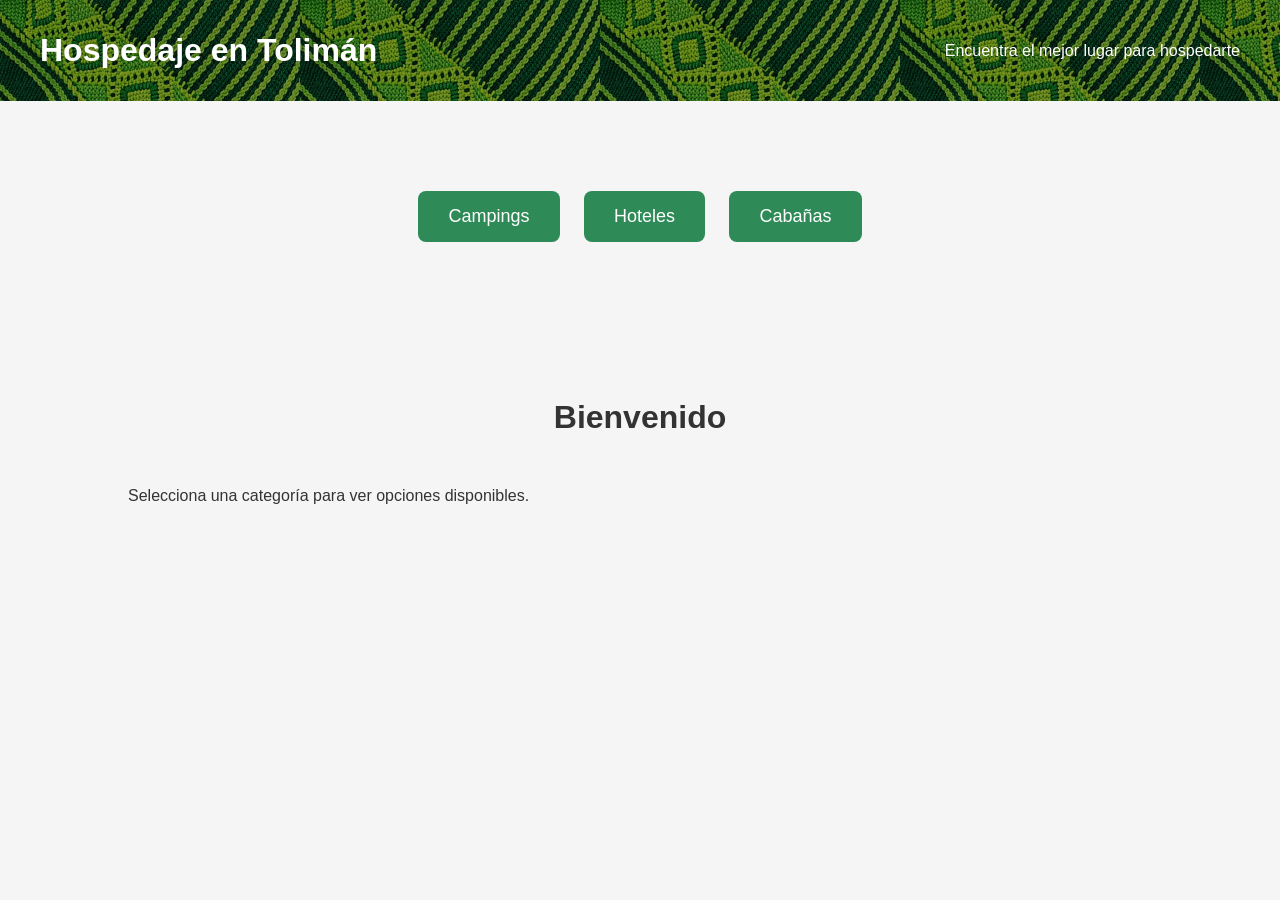
<file: Hospedaje.html>
<!DOCTYPE html>
<html lang="es">
<head>
    <meta charset="UTF-8">
    <title>Hospedaje en Tolimán</title>
    <link rel="stylesheet" href="css/estilos.css">
</head>

<body>

    <header class="encabezado">
        <h1>Hospedaje en Tolimán</h1>
        <p>Encuentra el mejor lugar para hospedarte</p>
    </header>

    <!-- BOTONES -->
    <section class="botones-hospedaje">
        <button onclick="mostrarHospedaje('camping')">Campings</button>
        <button onclick="mostrarHospedaje('hotel')">Hoteles</button>
        <button onclick="mostrarHospedaje('cabana')">Cabañas</button>
    </section>

    <!-- CONTENEDOR DONDE APARECERÁN LAS TARJETAS -->
    <section id="contenedorHospedajes" class="contenedor-hospedajes">
        <h2>Bienvenido</h2>
        <p>Selecciona una categoría para ver opciones disponibles.</p>
    </section>

    <script src="js/Hospedaje.js"></script>

</body>
</html>
</file>
<file: css/estilos.css>
*{
    margin:0;
    padding:0;
    box-sizing:border-box;
    font-family: Arial, Helvetica, sans-serif;
}

body{
    background-color:#f5f5f5;
    color:#333;
    line-height:1.6;
}

/* ============================= */
/* ENCABEZADO */
/* ============================= */

header{
    position: relative;
    background-image:url("../img/fondo.png");
    background-repeat:repeat;
    background-size:300px;
    color:white;
    padding:25px 40px;
    overflow: hidden;
}

/* CAPA OSCURA */
header::before{
    content:"";
    position:absolute;
    inset:0; /* mejor que top/left/width/height */
    background: rgba(0,0,0,0.4);
    z-index:0;
}

/* CONTENIDO ENCIMA */
.encabezado{
    position: relative;
    z-index: 1; /* solo 1 es suficiente */
    display:flex;
    justify-content:space-between;
    align-items:center;
}

/* FORZAR QUE TODO LO DE ADENTRO ESTÉ ARRIBA */
.encabezado *{
    position: relative;
    z-index: 2;
}

/* lado izquierdo */
.lado-izquierdo{
    display:flex;
    align-items:center;
    gap:20px;
}

/* lado derecho */
.lado-derecho{
    display:flex;
    align-items:center;
    gap:20px;
}

/* logo izquierdo */
.logo{
    width:140px;
    height:auto;
    background:white;
    padding:8px;
    border-radius:8px;
}

/* logo derecho */
.chimal{
    width:140px;
    height:auto;
}

/* textos */
.texto-header h1,
.texto-otomi h1{
    font-size:40px;
    color:white;
    text-shadow: 2px 2px 6px rgba(0,0,0,0.7);
}

.texto-header p,
.texto-otomi p{
    font-size:25px;
    color:white;
    text-shadow: 1px 1px 4px rgba(0,0,0,0.7);
}

/* ============================= */
/* MENU PRO */
/* ============================= */

nav{
background-color:#0f582d;

display:flex;
justify-content:center;
flex-wrap:wrap;

padding:8px 0;

box-shadow:0 4px 12px rgba(0,0,0,0.15);
}

nav a{
color:rgb(248, 247, 247);
text-decoration:none;

padding:15px 22px;

font-weight:500;
font-size:18px;
letter-spacing:1px;

margin:5px;

border-radius:8px;

transition:all 0.3s ease;
}

nav a:hover{
background:linear-gradient(135deg,#e0b800,#ffd54f);

transform:scale(1.08) rotate(2deg);

box-shadow:0 10px 20px rgba(0,0,0,.30);

color:#333;
}
/* BOTON DE PAGINA ACTUAL */

nav a.activo{

background:linear-gradient(135deg,#e0b800,#ffd54f);

box-shadow:0 8px 18px rgba(0,0,0,.25);

color:#090909;

border-radius:8px;

transform:scale(1.05);
}

/* ============================= */
/* GALERIA */
/* ============================= */

.galeria{
    display:flex;
    flex-wrap:wrap;
    gap:15px;
    padding:20px;
}

.galeria img{
    width:300px;
    height:200px;
    object-fit:cover;
    border-radius:10px;
    transition:0.3s;
}

.galeria img:hover{
    transform:scale(1.05);
}

/* ============================= */
/* HOSPEDAJE */
/* ============================= */

.botones-hospedaje{
    text-align:center;
    margin:20px;
}

.botones-hospedaje button{
    background:#2E8B57;
    color:white;
    border:none;
    padding:15px 30px;
    margin:10px;
    font-size:18px;
    cursor:pointer;
    border-radius:8px;
}

.botones-hospedaje button:hover{
    background:#1e5f3a;
}

.contenido-hospedaje{
    background:white;
    width:70%;
    margin:auto;
    padding:20px;
    border-radius:10px;
    text-align:center;
}

.contenido-hospedaje img{
    width:100%;
    max-width:600px;
    border-radius:10px;
}

/* ============================= */
/* CARRUSEL HOSPEDAJE */
/* ============================= */

.carrusel{
    display:flex;
    overflow-x:auto;
    scroll-behavior:smooth;
    gap:20px;
    padding:20px;
}

.carrusel::-webkit-scrollbar{
    height:8px;
}

.carrusel::-webkit-scrollbar-thumb{
    background:#2E8B57;
    border-radius:10px;
}

.botones-card{
    margin-top:15px;
    display:flex;
    justify-content:space-between;
}

.botones-card a{
    text-decoration:none;
    padding:8px 12px;
    font-size:13px;
    border-radius:6px;
    color:white;
    transition:0.3s;
}

.btn-ubicacion{
    background-color:#3498db;
}

.btn-ubicacion:hover{
    background-color:#21618c;
}

.btn-contacto{
    background-color:#25D366;
}

.btn-contacto:hover{
    background-color:#1e8449;
}

/* ============================= */
/* CARRUSEL PRINCIPAL */
/* ============================= */

.principal{
    position:relative;
    height:500px;
    overflow:hidden;
    display:flex;
    align-items:center;
    justify-content:center;
    
    width:95%;              /*  no ocupa todo el ancho */
    margin:20px auto;       /*  centrado con espacio */
    border-radius:15px;
    box-shadow:0 8px 20px rgba(0,0,0,0.2); /*  sombra elegante */
}

.slider{
    position:absolute;
    
    width:100%;
    height:100%;
}

.slide{
    position:absolute;
    width:100%;
    height:100%;
    object-fit:cover;
    object-position: center;

    opacity:0;
    transition:opacity 1s ease-in-out;
}

.slide.active{
    opacity:1;
}

.contenido-principal{
    position:relative;
    text-align:center;
    color:white;
    background:rgba(0,0,0,0.5);
    padding:30px;
    border-radius:10px;
    max-width:700px;
     margin:20px;
}

/* ============================= */
/* FONDO DECORATIVO */
/* ============================= */

.fondo-patron{
    width:100%;
    height:120px;
    background-image:url("../img/fondo.png");
    background-repeat:repeat-x;
    background-size:auto 120px;
}

/* ============================= */
/* HISTORIA (DISEÑO PROFESIONAL) */
/* ============================= */

.historia-contenedor{
    display:flex;
    align-items:center;
    justify-content:space-between;
    gap:40px;
    background:white;
    padding:30px;
    border-radius:15px;
    box-shadow:0 6px 20px rgba(0,0,0,0.1);
}

/* TEXTO */

.historia-texto{
    width:60%;
}

.historia-texto h2{
    color:#2e7d32;
    margin-bottom:15px;
}

.historia-texto p{
    margin-bottom:15px;
    text-align:justify;
}

/* IMAGEN */

.historia-imagen{
    width:40%;
    overflow:hidden;
    border-radius:15px;
}

.historia-imagen img{
    width:100%;
    border-radius:15px;

    /* ANIMACIÓN DE ENTRADA */
    opacity:0;
    transform:translateX(50px);
    animation:aparecer 1s ease forwards;

    transition:transform 0.4s ease;
}

/* EFECTO HOVER */

.historia-imagen img:hover{
    transform:scale(1.05);
}

/* KEYFRAME */

@keyframes aparecer{
    to{
        opacity:1;
        transform:translateX(0);
    }
}

/* ============================= */
/* RESPONSIVE (CELULAR) */
/* ============================= */

@media (max-width:768px){
    .historia-contenedor{
        flex-direction:column;
        padding:20px;
    }

    .historia-texto,
    .historia-imagen{
        width:100%;
    }

    .historia-imagen img{
        animation:none;
        opacity:1;
        transform:none;
    }
}

body{
    background:linear-gradient(to right, #e8f5e9, #f5f5f5);
}


/* ============================= */
/* BOTÓN FLOTANTE MAPA (PRO) */
/* ============================= */

.mapa-fijo{
position:fixed;
top:140px;
right:25px;

width:65px;
height:65px;

background:linear-gradient(135deg,#2e7d32,#66bb6a); /* verde turístico */
color:white;

display:flex;
align-items:center;
justify-content:center;

border-radius:50%;

font-size:30px;

cursor:pointer;

box-shadow:0 8px 20px rgba(0,0,0,0.3);

z-index:1000;

transition:all 0.3s ease;
}

/* EFECTO HOVER PRO */
.mapa-fijo:hover{
transform:scale(1.15) rotate(8deg);
box-shadow:0 12px 25px rgba(0,0,0,0.4);
}


/* ============================= */
/* MODAL MAPA (PRO) */
/* ============================= */

.modal{
display:none;

position:fixed;
top:0;
left:0;

width:100%;
height:100%;

background:rgba(0,0,0,0.75);

backdrop-filter:blur(5px); /* efecto moderno */

z-index:2000;
}

/* CAJA DEL MAPA */
.modal-contenido{

background:white;

width:85%;
max-width:750px;

margin:5% auto;

padding:25px;

border-radius:15px;

box-shadow:0 15px 40px rgba(0,0,0,0.5);

animation:modalEntrada 0.4s ease;
}

/* BOTÓN CERRAR */
.cerrar{
float:right;
font-size:35px;
font-weight:bold;
cursor:pointer;
color:#333;
transition:0.3s;
}

.cerrar:hover{
color:red;
transform:scale(1.2);
}

/* ANIMACIÓN */
@keyframes modalEntrada{
from{
transform:translateY(-80px);
opacity:0;
}
to{
transform:translateY(0);
opacity:1;
}
}
/* ============================= */
/* FOOTER */
/* ============================= */
/* ============================= */
/* Cultura Otomi-Chichimeca*/
/* ============================= */

.pie-pagina{
background:#57eb02;
color:white;

text-align:center;

padding:40px;
margin-top:50px;
}

.tradiciones{
padding:60px 30px;
background:#f9f4ec;
}

.hero-cultura{
position:relative;
height:500px;
overflow:hidden;
border-radius:20px;
}

.hero-cultura img{
width:100%;
height:100%;
object-fit:cover;
}

.texto-hero{
    position:absolute;
    top:50%;
    left:50%;
    transform:translate(-50%,-50%);
    background:rgba(0,0,0,.5);
    padding:30px;
    border-radius:20px;
    color:white;
    width:80%;
    max-width:900px;
}

.texto-hero h1{
    text-align:center;
    margin-bottom:20px;
}

.texto-hero p{
    text-align:justify;
    text-justify:inter-word;
    line-height:1.8;
    font-size:17px;
}
/* ============================= */
/* subtitulo de mi titulo de cultura */
.subtitulo-tradiciones{
    text-align: center;
    max-width: 850px;
    margin: -50px auto 45px;
    font-size: 1.15rem;
    color: #666;
    line-height: 1.8;
    padding: 0 20px;
}


/* ============================= */
/* Cultura Otomi-Chichimeca*/

/* =========================================================================
   BOTÓN "X" FIJO EN LA ESQUINA SUPERIOR DERECHA DEL MODAL
   ========================================================================= */

/* 1. Primero, aseguramos que el contenedor del contenido tenga posición relativa */
.modal-content {
    position: relative; /* Clave para poder posicionar la X de forma absoluta adentro */
    padding-top: 45px;  /* Le damos un espacio arriba para que el título no tape a la X */
}

/* 2. Cambiamos el comportamiento de la X */
.cerrar {
    position: absolute;      /* Se posiciona libremente respecto a la caja blanca */
    top: 15px;               /* Distancia desde el borde superior */
    right: 20px;             /* Distancia desde el borde derecho */
    font-size: 35px;         /* Hacemos la X un poco más grande y visible */
    font-weight: bold;
    color: #555;             /* Color gris oscuro inicial */
    cursor: pointer;
    line-height: 1;          /* Evita que afecte el espacio de otros elementos */
    transition: color 0.3s ease, transform 0.2s ease;
    z-index: 1010;           /* Nos aseguramos de que siempre esté por encima del carrusel y textos */
}

/* 3. Efecto visual cuando el usuario pasa el mouse por encima */
.cerrar:hover {
    color: #c0392b;          /* Cambia a color rojo suave */
    transform: scale(1.15);  /* Se hace un poquito más grande al pasar el cursor */
}
/* ============================= */

.bloques-cultura{
display:flex;
gap:30px;
margin-top:50px;
flex-wrap:wrap;
justify-content:center;
}

.card-info{
background:white;
width:300px;
padding:30px;
border-radius:20px;
box-shadow:0 5px 20px rgba(0,0,0,.15);
transition:.3s;
}

.card-info:hover{
transform:translateY(-10px);
}

.titulo-tradiciones{
text-align:center;
font-size:40px;
margin-top:35px;
margin-bottom:50px;
}

.galeria-tradiciones{
display:flex;
gap:30px;
justify-content:center;
flex-wrap:wrap;
}

.tradicion-card{
background:white;
width:320px;
border-radius:20px;
overflow:hidden;
box-shadow:0 8px 25px rgba(0,0,0,.15);
transition:.3s;
}

.tradicion-card:hover{
transform:scale(1.05);
}

.tradicion-card img{
width:100%;
height:250px;
object-fit:cover;
}

.tradicion-card h3{
padding:20px;
}

.tradicion-card button{
margin:20px;
padding:12px 25px;
background:#7a4b2e;
color:white;
border:none;
border-radius:10px;
cursor:pointer;
}

.modal{
display:none;
position:fixed;
top:0;
left:0;
width:100%;
height:100%;
background:rgba(0,0,0,.7);
z-index:999;
}

.modal-contenido{
background:white;
width:70%;
max-width:800px;
margin:50px auto;
padding:30px;
border-radius:20px;
position:relative;
text-align:center;
}


.modal-contenido img{
width:100%;
max-height:400px;
object-fit:cover;
border-radius:15px;
margin:20px 0;
}

.cerrar{
position:absolute;
top:15px;
right:25px;
font-size:35px;
cursor:pointer;
}

.carrusel-modal{
display:flex;
align-items:center;
justify-content:center;
gap:20px;
margin:30px 0;
}

#imagen-carrusel{
width:80%;
max-height:400px;
object-fit:cover;
border-radius:15px;
}

.prev,
.next{
background:#7a4b2e;
color:white;
border:none;
padding:15px 20px;
font-size:30px;
border-radius:50%;
cursor:pointer;
}

.titulo-linea{
text-align:center;
font-size:40px;
margin-top:80px;
margin-bottom:50px;
}

.linea-tiempo{
position:relative;
max-width:900px;
margin:auto;
padding-left:50px;
border-left:5px solid #7a4b2e;
}

.evento{
margin-bottom:50px;
position:relative;
}

.evento::before{
content:"";
position:absolute;
left:-63px;
top:10px;
width:25px;
height:25px;
background:#7a4b2e;
border-radius:50%;
}

.fecha{
font-weight:bold;
font-size:22px;
color:#7a4b2e;
margin-bottom:15px;
}

.info-evento{
background:white;
padding:25px;
border-radius:20px;
box-shadow:0 5px 20px rgba(0,0,0,.15);
}

.mini-evento{
width:100%;
max-width:300px;
border-radius:15px;
margin-bottom:15px;
}


.calendario{
display:grid;
grid-template-columns:repeat(3,1fr);
gap:30px;
margin-top:60px;
}

.mes{
background:white;
padding:30px;
border-radius:20px;
box-shadow:0 5px 20px rgba(0,0,0,.15);
transition:.3s;
}

.mes:hover{
transform:scale(1.05);
}



*{
margin:0;
padding:0;
box-sizing:border-box;
font-family:Arial, Helvetica, sans-serif;
scroll-behavior:smooth;
}

body{
background:#f5f5f5;
color:#333;
}

/*Artesanias*/

/* HERO */
.hero{
position:relative;
height:90vh;

background-image:url('../img/andador.jpg');
background-size:cover;
background-position:center;
background-repeat:no-repeat;

display:flex;
align-items:center;
justify-content:center;
text-align:center;
color:white;
border-radius:20px;
margin:20px;
overflow:hidden;
}

.hero::before{
content:"";
position:absolute;
top:0;
left:0;
width:100%;
height:100%;
background:rgba(0,0,0,0.55);
}

.hero-content{
position:relative;
z-index:2;

background:rgba(0,0,0,0.4);
padding:40px;
border-radius:20px;
backdrop-filter:blur(5px);
}

.hero h1{
font-size:3.2rem;
letter-spacing:2px;
}

.hero p{
margin-top:10px;
font-size:1.2rem;
}

.hero button{
margin-top:25px;
padding:14px 28px;
border:none;
background:#c47a2c;
border-radius:10px;
color:white;
font-size:1rem;
cursor:pointer;
box-shadow:0 5px 15px rgba(0,0,0,0.3);
transition:.3s;
}

.hero button:hover{
transform:scale(1.05);
background:#a65f1f;
}

/* SECCIONES */
section{
padding:60px 10%;
}

h2{
text-align:center;
margin-bottom:40px;
font-size:2rem;
}

/* CARDS */
.grid{
display:grid;

grid-template-columns:repeat(4, 1fr);

gap:30px;

justify-content:center;
align-items:start;
}

.card{
background:white;
border-radius:20px;
overflow:hidden;
box-shadow:0 10px 25px rgba(0,0,0,0.1);
transition:.4s;

width:100%;
max-width:320px;
margin:auto;
}

.card:hover{
transform:translateY(-12px) scale(1.02);
}

.card img{
width:100%;
height:220px;
object-fit:cover;
transition:.4s;
}

.card:hover img{
transform:scale(1.1);
}

.card h3{
padding:15px;
}

.card p{
padding:0 15px 20px;
}

/* CARRUSEL */
.carousel-container{
overflow:hidden;
}

.carousel{
display:flex;
gap:20px;
transition:transform .6s ease;
}

.carousel img{
width:320px;
height:220px;
object-fit:cover;
border-radius:15px;
box-shadow:0 5px 15px rgba(0,0,0,0.2);
}

/* MODAL CATALOGO */

.modal-catalogo{
display:none;
position:fixed;
z-index:9999;
left:0;
top:0;
width:100%;
height:100%;
background:rgba(0,0,0,.8);
overflow:auto;
padding:40px;
}

.contenido-catalogo{
background:white;
max-width:1000px;
margin:auto;
padding:30px;
border-radius:20px;
animation:zoom .4s;
}

.cerrar-catalogo{
float:right;
font-size:30px;
cursor:pointer;
font-weight:bold;
}

.galeria-catalogo{
display:grid;
grid-template-columns:repeat(auto-fit,minmax(250px,1fr));
gap:20px;
margin-top:20px;
}

.galeria-catalogo img{
width:100%;
height:250px;
object-fit:cover;
border-radius:15px;
}

@keyframes zoom{
from{
transform:scale(.7);
opacity:0;
}

to{
transform:scale(1);
opacity:1;
}
}
/* HISTORIA */
.historia{
background:white;
border-radius:20px;
padding:30px;
box-shadow:0 10px 25px rgba(0,0,0,0.1);
line-height:1.7;
}

/* UBICACIONES */
.lista{
display:grid;
gap:20px;
}

.item{
background:white;
padding:18px;
border-radius:12px;
box-shadow:0 5px 15px rgba(0,0,0,0.1);
transition:.3s;
}

.item:hover{
transform:translateX(10px);
}

/* DESTACADO */
.destacado{
display:flex;
flex-wrap:wrap;
gap:30px;
align-items:center;
}

.destacado img{
width:100%;
max-width:420px;
border-radius:20px;
box-shadow:0 10px 25px rgba(0,0,0,0.2);
}

.destacado-text{
flex:1;
}

/* ANIMACIONES */
@keyframes fadeIn{
from{opacity:0;transform:translateY(20px);}
to{opacity:1;transform:translateY(0);}
}

.fade{
opacity:1;
transform:none;
}

.fade.visible{
opacity:1;
transform:translateY(0);
}

/* MODAL MAPA */
.modal{
display:none;
position:fixed;
top:0;
left:0;
width:100%;
height:100%;
background:rgba(0,0,0,0.7);
z-index:1000;
}

.modal-contenido{
position:relative;
width:80%;
height:80%;
margin:5% auto;
background:white;
border-radius:15px;
overflow:hidden;
}

.modal iframe{
width:100%;
height:100%;
border:0;
}

.cerrar{
position:absolute;
top:10px;
right:20px;
font-size:25px;
cursor:pointer;
}

.gastronomia {
    font-family: Arial, sans-serif;
}

/* HERO */
.hero-gastro {
    position: relative;
    height: 400px;
    background: url("../img/Gastronomia.webp") center/cover;
    display: flex;
    align-items: center;
    justify-content: center;
}

.overlay {
    position: absolute;
    width: 100%;
    height: 100%;
    background: rgba(0,0,0,0.5);
}

.contenido-hero {
    position: relative;
    color: white;
    text-align: center;
}

.contenido-hero button {
    padding: 10px 20px;
    border: none;
    background: #e67e22;
    color: white;
    cursor: pointer;
    border-radius: 5px;
}

/* FILTROS */
.filtros {
    text-align: center;
    margin: 20px;
}

.filtros button {
    margin: 5px;
    padding: 10px;
    border: none;
    background: #2ecc71;
    color: white;
    cursor: pointer;
}

/* CARDS */
.contenedor-platillos {
    display: flex;
    gap: 20px;
    flex-wrap: wrap;
    justify-content: center;
}

.card {
    width: 250px;
    background: white;
    border-radius: 10px;
    overflow: hidden;
    box-shadow: 0 5px 10px rgba(0,0,0,0.2);
    transition: 0.3s;
}

.card:hover {
    transform: scale(1.05);
}

.card img {
    width: 100%;
    height: 150px;
    object-fit: cover;
}

/* CARRUSEL */
.carrusel {
    position: relative;
    width: 80%;
    margin: auto;
    overflow: hidden;
}

.carrusel-contenido {
    display: flex;
    transition: transform 0.5s ease;
}

.carrusel img {
    width: 100%;
    max-width: 300px;
    margin: 10px;
    border-radius: 10px;
}

/* BOTONES */
.prev, .next {
    position: absolute;
    top: 40%;
    background: rgba(0,0,0,0.5);
    color: white;
    border: none;
    padding: 10px;
    cursor: pointer;
}

.prev { left: 0; }
.next { right: 0; }

/* MODAL */
.modal {
    display: none;
    position: fixed;
    width: 100%;
    height: 100%;
    background: rgba(0,0,0,0.7);
}

.modal-content {
    background: white;
    margin: 15% auto;
    padding: 20px;
    width: 300px;
    border-radius: 10px;
}

/* MAPA */
.mapa {
    text-align: center;
    margin: 40px;
}




/*zonas turisticas*/

/* FONDO GENERAL */
.zonas {
    padding: 40px;
    background: linear-gradient(135deg, #e8f5e9, #f5f5f5);
    text-align: center;
}

/* TITULO */
.titulo {
    font-size: 36px;
    margin-bottom: 20px;
}

/* FILTROS */
.filtros button {
    margin: 10px;
    padding: 10px 20px;
    border: none;
    background: #2e7d32;
    color: white;
    border-radius: 25px;
    cursor: pointer;
    transition: 0.3s;
}

.filtros button:hover {
    background: #1b5e20;
    transform: scale(1.05);
}

/* GRID */
.contenedor-zonas {
    display: grid;
    grid-template-columns: repeat(auto-fit, minmax(250px, 1fr));
    gap: 25px;
    margin-top: 30px;
}

/* CARD */
.card-zona {
    background: rgba(255,255,255,0.9);
    backdrop-filter: blur(10px);
    border-radius: 15px;
    overflow: hidden;
    box-shadow: 0 10px 25px rgba(0,0,0,0.2);
    transition: 0.4s;
    cursor: pointer;
}

.card-zona:hover {
    transform: translateY(-10px) scale(1.03);
}

.card-zona img {
    width: 100%;
    height: 180px;
    object-fit: cover;
}

.info {
    padding: 15px;
}

/* MODAL */
.modal {
    display: none;
    position: fixed;
    z-index: 1000;
    left:0;
    top:0;
    width:100%;
    height:100%;
    background: rgba(0,0,0,0.7);
}

.modal-content {
    background: white;
    margin: 5% auto;
    padding: 20px;
    width: 80%;
    max-width: 600px;
    border-radius: 15px;
    text-align: center;
    animation: aparecer 0.4s ease;
}

@keyframes aparecer {
    from {transform: scale(0.7); opacity:0;}
    to {transform: scale(1); opacity:1;}
}

.cerrar {
    float:right;
    font-size: 25px;
    cursor:pointer;
}

/* CARRUSEL */
/*De Descubre la Esencia de Tolimán*/
.carrusel{
    display:flex;
    align-items:center;
    justify-content:center;
    gap:15px;
    width:100%;
}

.carrusel img{
    display:block;
    width:380px;
    height:315px;
    object-fit:cover;
    border-radius:15px;
    margin:0;
    flex:0 0 auto;
}

.carrusel button{
    width:45px;
    height:45px;
    border:none;
    background:none;
    font-size:34px;
    cursor:pointer;
    flex:0 0 45px;
}

/* BOTON MAPA */
.btn-mapa {
    padding: 10px 20px;
    background: #ff9800;
    border: none;
    border-radius: 10px;
    color: white;
    cursor: pointer;
    margin-top: 10px;
}

/* LIKE */
.like-container {
    display: flex;
    justify-content: center;
    align-items: center;
    gap: 10px;
    margin: 10px 0;
}

#btnLike {
    font-size: 22px;
    border: none;
    background: none;
    cursor: pointer;
    transition: 0.3s;
}

#btnLike:hover {
    transform: scale(1.2);
}

#likeCount {
    font-weight: bold;
}

/* MAPA */
iframe {
    margin-top: 15px;
}

/* Fondo del modal */
.modal{
    display: none;
    position: fixed;
    z-index: 1000;
    left: 0;
    top: 0;
    width: 100%;
    height: 100%;
    overflow: auto;
    background: rgba(0,0,0,.7);
}

/* Cuadro del modal arriba y abjo de la Esencia de Tolimán */
.modal-content{
    background: #fff;
    margin: 3% auto;
    padding: 20px;
    width: 90%;
    max-width: 800px;

    /* Agrega estas líneas */
    max-height: 90vh;      /* Altura máxima del cuadro */
    overflow-y: auto;      /* Scroll vertical */
    overflow-x: hidden;    /* Evita scroll horizontal */

    border-radius: 12px;
}
/* Texto de los modales de la Esencia de Tolimán */
.modal-content p{
    text-align: justify;      /* Justifica el texto */
    line-height: 1.8;         /* Espacio entre líneas */
    font-size: 17px;
    color: #333;
    margin-top: 20px;
    padding: 0 10px;
}
</file>
